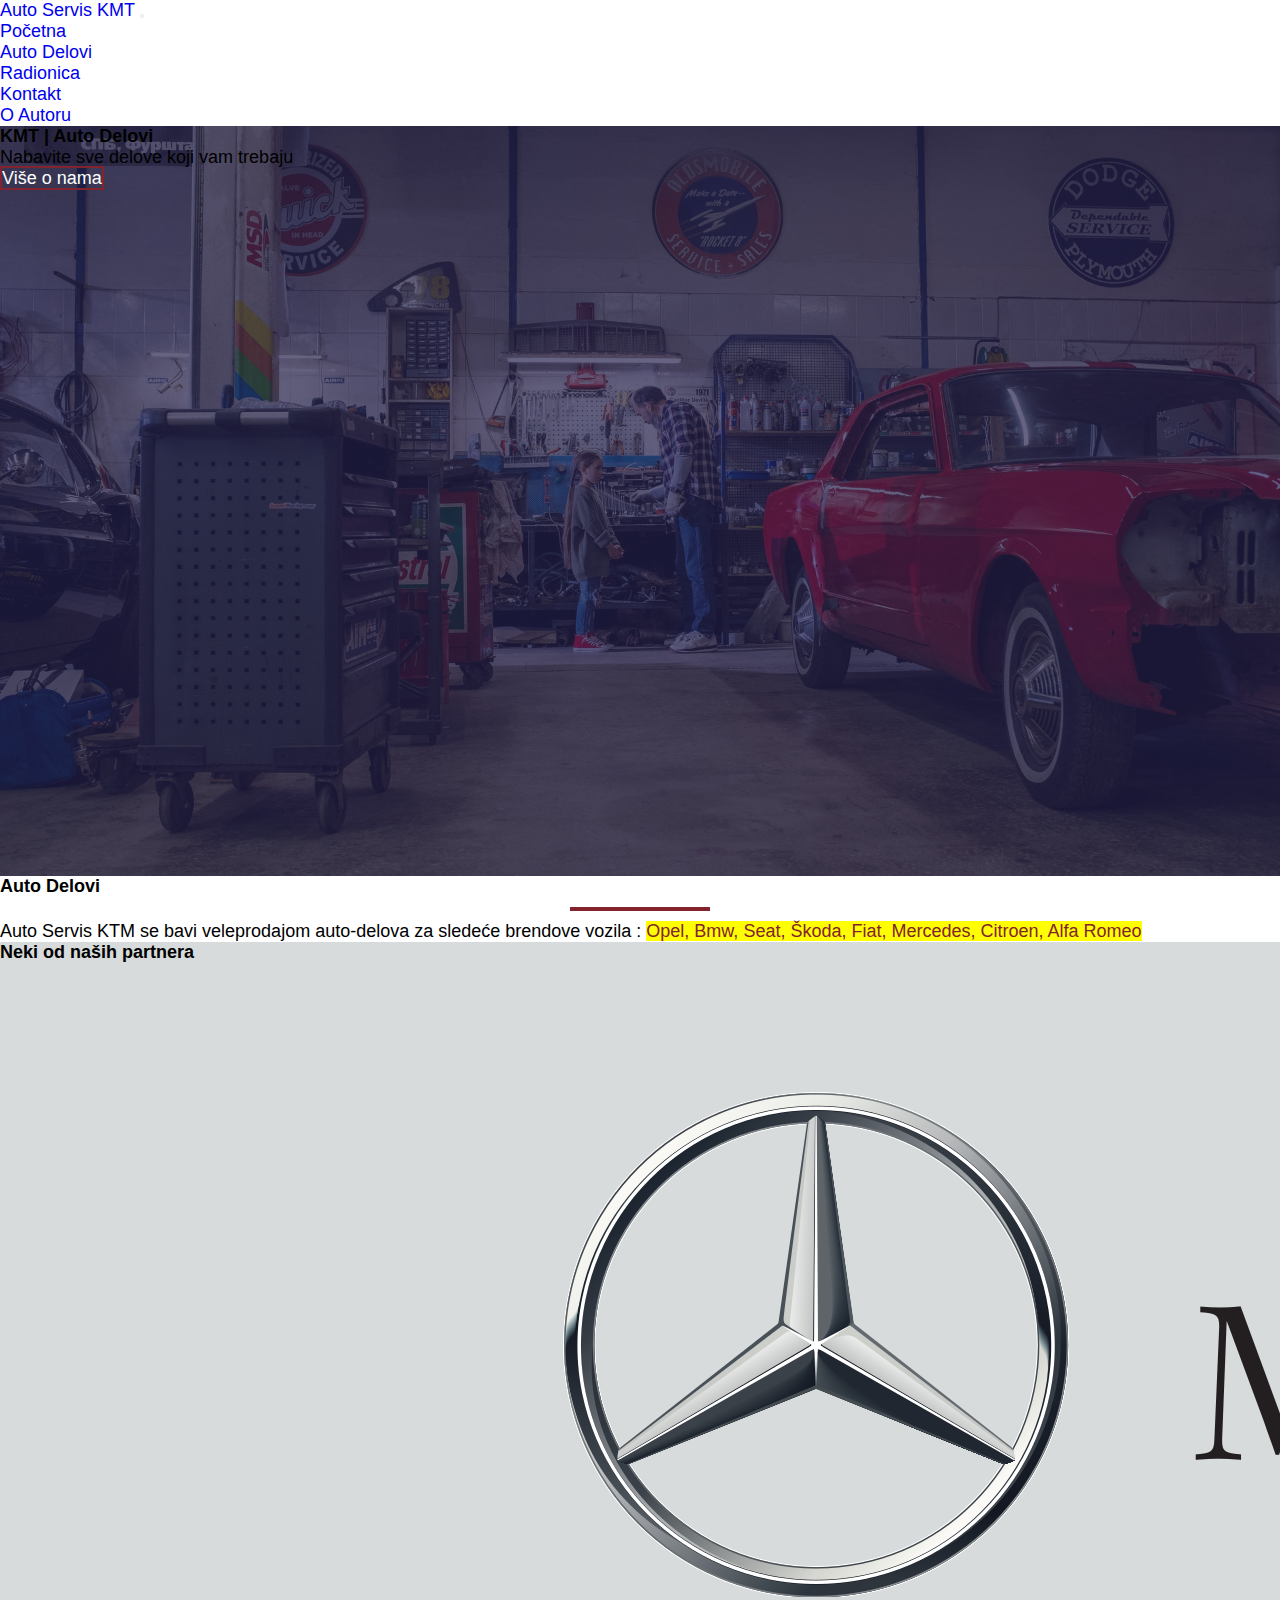
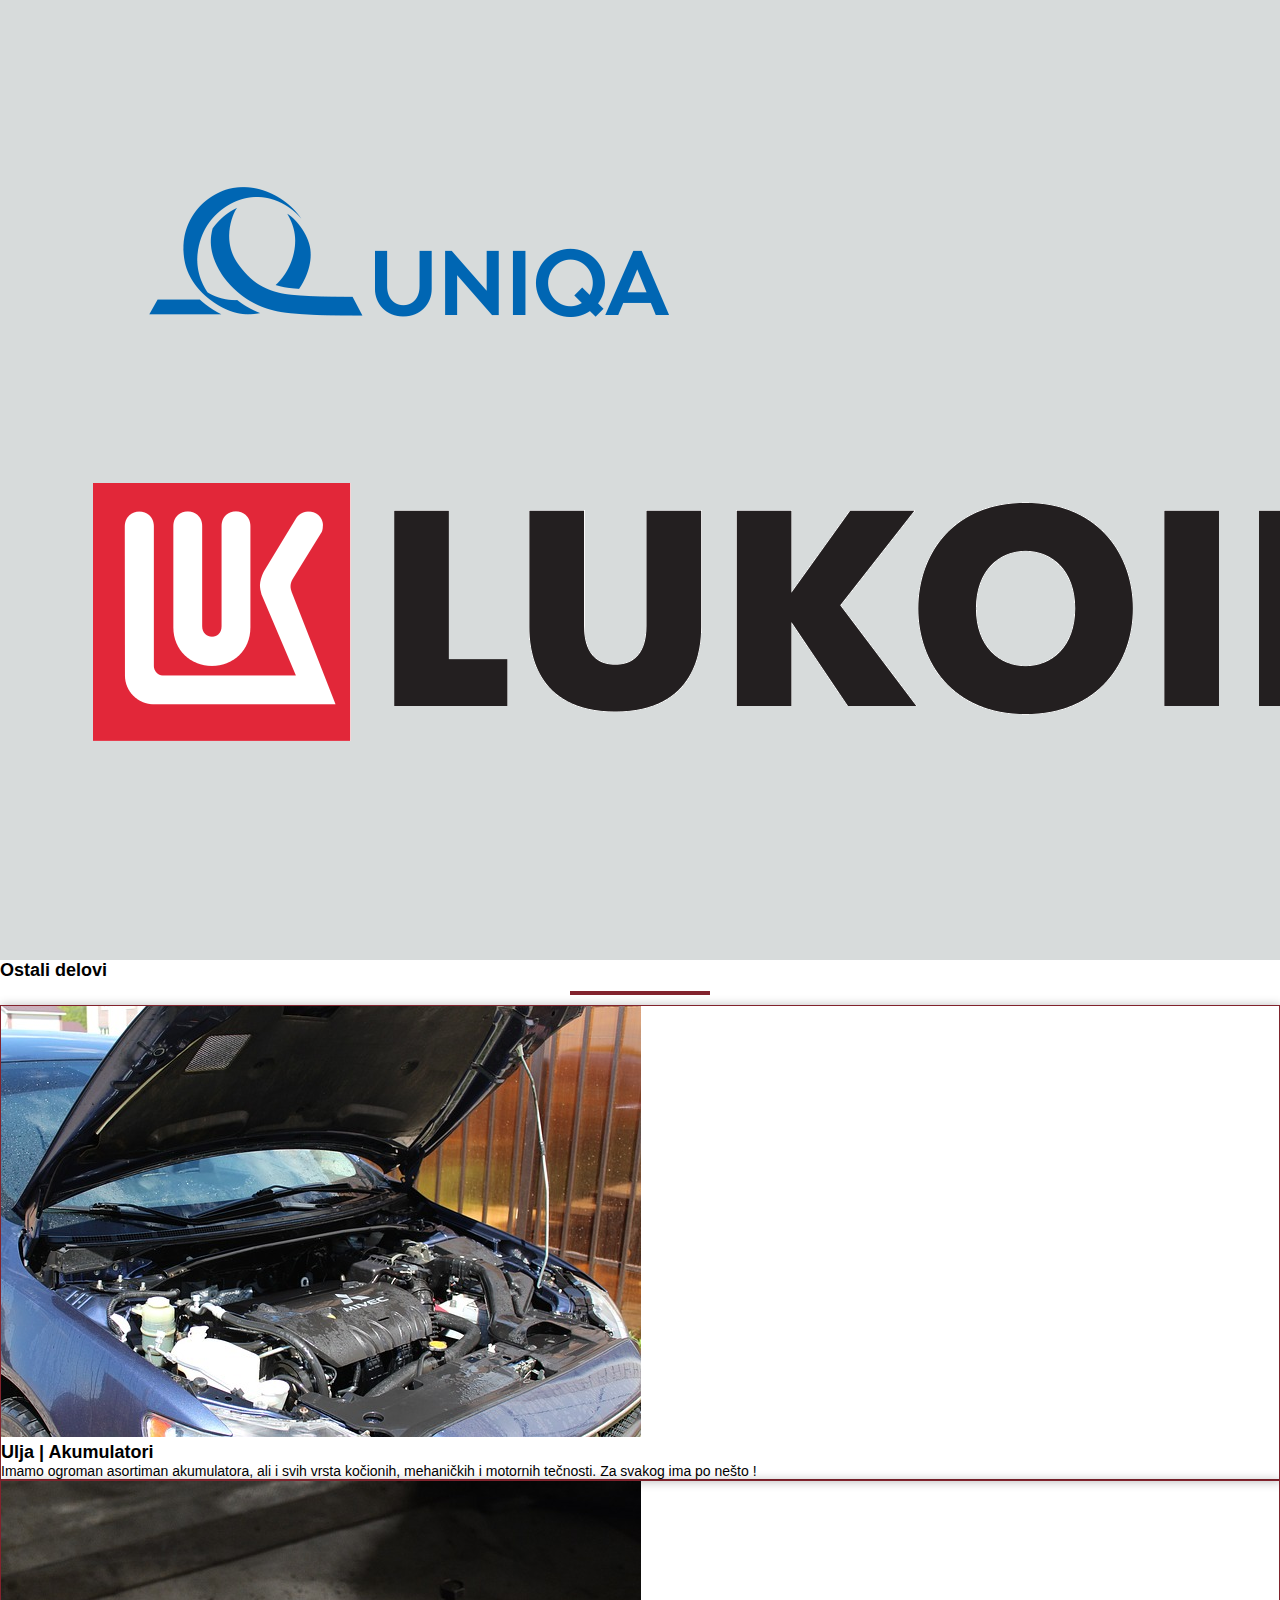
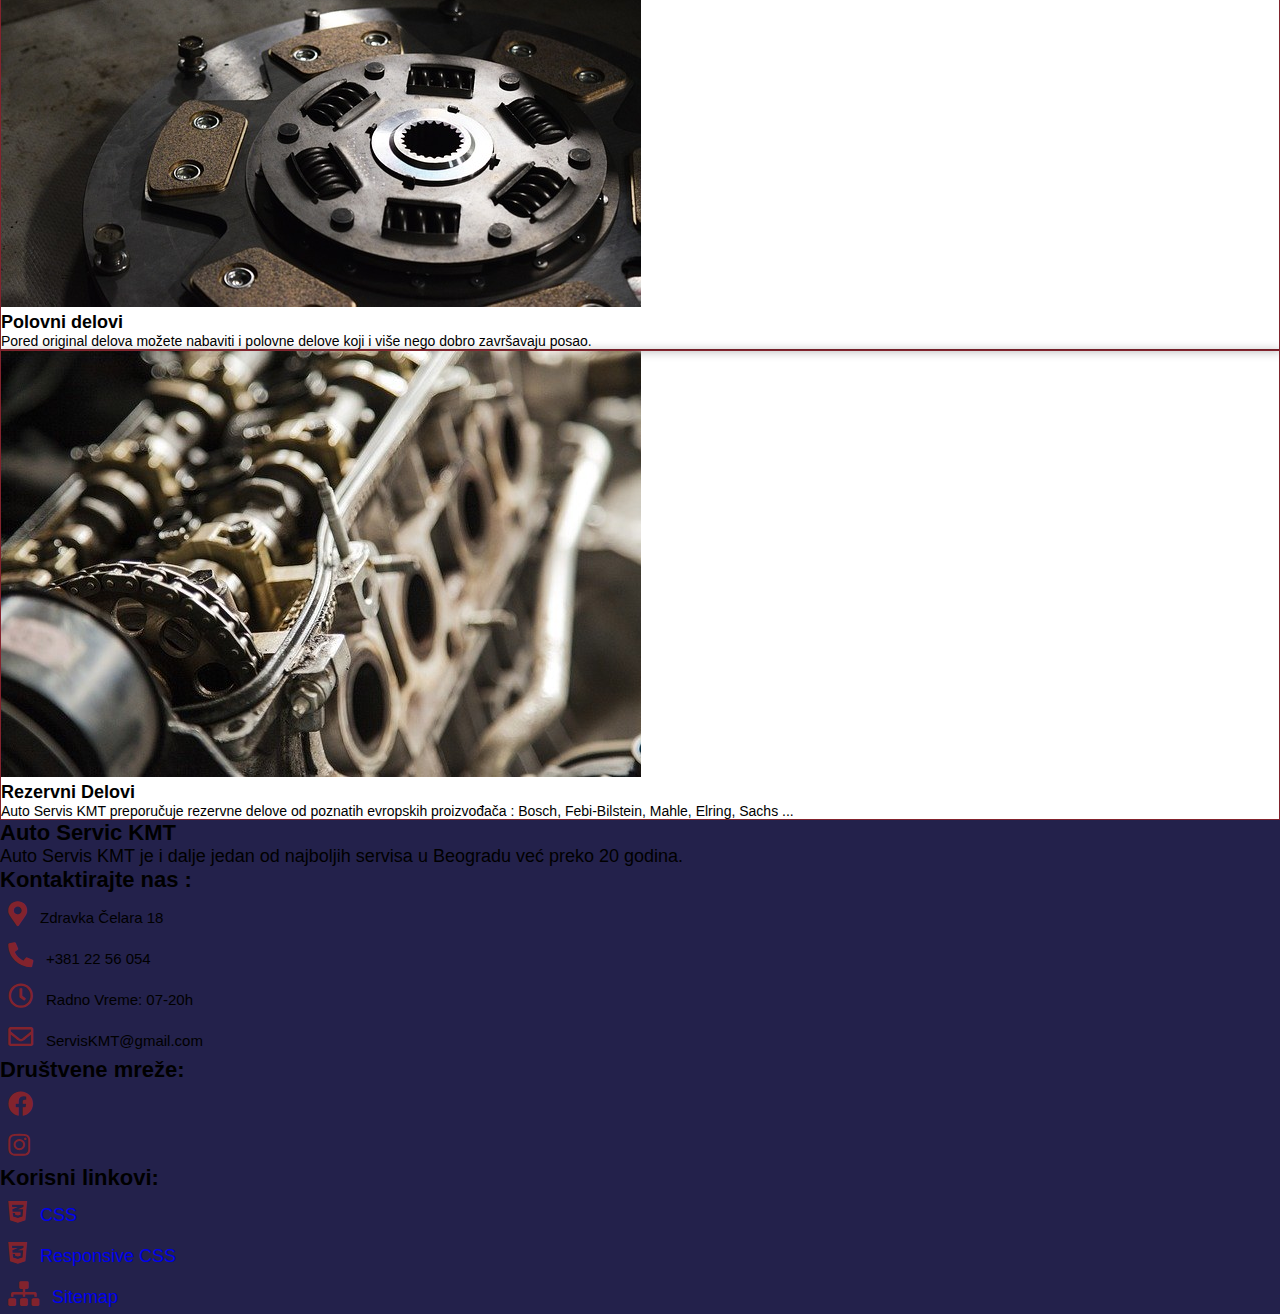
<file: autodelovi.html>
<!DOCTYPE html>
<html lang="sr-Latn-RS">
<head>
    <meta charset="UTF-8">
    <meta http-equiv="X-UA-Compatible" content="IE=edge">
    <meta name="viewport" content="width=device-width, initial-scale=1.0">
    <meta name="keywords" content="delovi, opel, bmw, fiat, servis, popravka, auto" />
    <meta name="description" content="Ovo je sajt o Auto servisu KMT"/>
    <meta name="author" content="Aleksa Jadranin"/>
    <link rel="shortcut icon" href="assets/img/loogo.png"/>
    <title>Auto Servis KMT | Auto Delovi</title>
          <link rel="stylesheet" href="https://cdn.jsdelivr.net/npm/bootstrap@4.5.3/dist/css/bootstrap.min.css" integrity="sha384-TX8t27EcRE3e/ihU7zmQxVncDAy5uIKz4rEkgIXeMed4M0jlfIDPvg6uqKI2xXr2" crossorigin="anonymous"/>
          <link rel="stylesheet" href="assets/css/all.min.css" />
          <link rel="stylesheet" href="assets/css/style.css" />
          <link rel="stylesheet" href="assets/css/responsive.css" type="text/css">
</head>
<body>
    <header>
        <div class="container-fluid">
            <div class="container">
                <div class="row">
                    <div class="col-12">
                        <nav class="navbar navbar-expand-lg navbar-light">
                            <a class="navbar-brand" href="index.html">Auto Servis KMT</a>
                            <button class="navbar-toggler" type="button" data-toggle="collapse" data-target="#navbarNav" aria-controls="navbarNav" aria-expanded="false" aria-label="Toggle navigation">
                              <span class="navbar-toggler-icon"></span>
                            </button>
                            <div class="collapse navbar-collapse" id="navbarNav">
                              <ul class="navbar-nav ml-auto">
                                <li class="nav-item active">
                                  <a class="nav-link" href="index.html">Početna <span class="sr-only">(current)</span></a>
                                </li>
                                <li class="nav-item">
                                  <a class="nav-link" href="autodelovi.html">Auto Delovi</a>
                                </li>
                                <li class="nav-item">
                                  <a class="nav-link" href="radionica.html">Radionica</a>
                                </li>
                                <li class="nav-item">
                                    <a class="nav-link" href="kontakt.html">Kontakt</a>
                                  </li>
                                <li class="nav-item">
                                    <a class="nav-link" target="_blank" href="https://aleksa66.github.io/Portfolio/">O Autoru</a>
                                  </li>
                          
                              </ul>
                            </div>
                          </nav>
                    </div>
                </div>
            </div>
        </div>
    </header>
    <main>
        <section id="center-text-01" class="together-image">
            <div class=" aj-transparent d-flex justify-content-center align-items-center">
                <div class="container">
                    <div class="row">
                        <div class="col-12 col-sm-9 mx-auto text-center text-white">
                            <h1>KMT | Auto Delovi</h1>
                            <p class="mb-5">Nabavite sve delove koji vam trebaju</p>
                            <a href="index.html#viseonama.html" class="px-2 py-2 hover-aj-">Više o nama</a>
                        </div>
                    </div>
                </div>
        </div>
        </section>
        <section id="cars">
            <div class="container">
                <div class="row text-center">
                    <div class="col-12 py-4">
                        <h2 class="h4 text-capitalize">Auto Delovi</h2>
                    </div>
                </div>
            </div>
            <div class="container">
              <div class="row">
                <div class="col-12">
                    <p class="margin-left-aj-">Auto Servis KTM se bavi veleprodajom auto-delova za sledeće brendove vozila :
                        <mark>Opel, Bmw, Seat, Škoda, Fiat, Mercedes, Citroen, Alfa Romeo</mark>
                    </p>
                </div>
              </div>
            </div>
            <div class="container-fluid aj-bgcolor aj-padding">
              <div class="container">
                <div class="row text-center">
                    <div class="col-12 py-4">
                        <h2 class="h4 text-capitalize after-aj">Neki od naših partnera</h2>
                    </div>
                </div>
              </div>
              <div class="container">
                <div class="row">
                    <div class="col-12">
                        <div id="carouselExampleControls" class="carousel slide" data-ride="carousel">
                            <div class="carousel-inner">
                              <div class="carousel-item active">
                                <img src="assets/img/mercedes.png" class="d-block w-100" alt="Logo Mercedesa">
                              </div>
                              <div class="carousel-item">
                                <img src="assets/img/uniqa.png" class="d-block w-100" alt="Logo Uniqa osiguranja">
                              </div>
                              <div class="carousel-item">
                                <img src="assets/img/lukoil123.png" class="d-block w-100" alt="Logo Lukoil pumpe">
                              </div>
                            </div>
                            <a class="carousel-control-prev" href="#carouselExampleControls" role="button" data-slide="prev">
                              <span class="carousel-control-prev-icon" aria-hidden="true"></span>
                              <span class="sr-only">Previous</span>
                            </a>
                            <a class="carousel-control-next" href="#carouselExampleControls" role="button" data-slide="next">
                              <span class="carousel-control-next-icon" aria-hidden="true"></span>
                              <span class="sr-only">Next</span>
                            </a>
                          </div>
                    </div>
                </div>
              </div>
            </div>
        </section>
        <section id="another">
              <div class="container">
                  <div class="row text-center">
                      <div class="col-12 py-4">
                          <h2 class="h4 text-capitalize">Ostali delovi</h2>
                      </div>
                  </div>
              </div>
            <div class="container">
                    <div class="row row-cols-1 row-cols-md-3 mb-5">
                        <div class="col mb-4">
                          <div class="card">
                            <img src="assets/img/box-pic-2.jpg" class="card-img-top" alt="Slika automobila">
                            <div class="card-body">
                              <h5 class="card-title">Ulja | Akumulatori</h5>
                              <p class="card-text">Imamo ogroman asortiman akumulatora, ali i svih vrsta kočionih, mehaničkih i motornih tečnosti. Za svakog ima po nešto !</p>
                            </div>
                          </div>
                        </div>
                        <div class="col mb-4">
                          <div class="card">
                            <img src="assets/img/box-pic-3.jpg" class="card-img-top" alt="Slika lamele">
                            <div class="card-body">
                              <h5 class="card-title">Polovni delovi</h5>
                              <p class="card-text">Pored original delova možete nabaviti i polovne delove koji i više nego dobro završavaju posao.</p>
                            </div>
                          </div>
                        </div>
                        <div class="col mb-4">
                          <div class="card">
                            <img src="assets/img/box-pic-4.jpg" class="card-img-top" alt="Slika motora">
                            <div class="card-body">
                              <h5 class="card-title">Rezervni Delovi</h5>
                              <p class="card-text">Auto Servis KMT preporučuje rezervne delove od poznatih evropskih proizvođača : Bosch, Febi-Bilstein, Mahle, Elring, Sachs ...</p>
                            </div>
                          </div>
                        </div>
                      </div>
            </div>
        </section>

    </main>
    <footer>
        <div class="container">
            <div class="row py-5">
                <div class="col-12 col-sm-6 col-md-3 mb-5">
                    <h3 class="text-white h4">Auto Servic KMT</h3>
                    <p class="text-white text-muted">Auto Servis KMT je i dalje jedan od najboljih servisa u Beogradu već preko 20 godina.</p>
                </div>
                <div class="col-12 col-sm-6 col-md-3">
                    <h3 class="text-white h4">Kontaktirajte nas :</h3>
                    <ul class="text-white">
                        <li><i class="fas fa-map-marker-alt"></i>Zdravka Čelara 18</li>
                        <li><i class="fas fa-phone-alt"></i>+381 22 56 054</li>
                        <li><i class="far fa-clock"></i>Radno Vreme: 07-20h</li>
                        <li><i class="far fa-envelope"></i>ServisKMT@gmail.com</li>
                    </ul>
                </div>
                <div class="col-12 col-sm-6 col-md-3">
                    <h3 class="text-white h4 aj-mg-top">Društvene mreže:</h3>
                        <ul>
                            <li><a href="https://www.facebook.com/"><i class="fab fa-facebook"></i></a></li>
                            <li><a href="https://www.instagram.com/"><i class="fab fa-instagram"></i></a></li>
                        </ul>
                </div>
                <div class="col-12 col-sm-6 col-md-3">
                    <h3 class="text-white h4 aj-mg-top">Korisni linkovi:</h3>
                        <ul>
                            <li><a href="Original Css.txt" class="text-white text-muted"><i class="fab fa-css3-alt"></i>CSS</a></li>
                            <li><a href="Resposnive.txt" class="text-white text-muted"><i class="fab fa-css3-alt"></i></i>Responsive CSS</a></li>
                            <li><a href="sitemap.xml" class="text-muted text-white"><i class="fas fa-sitemap"></i>Sitemap</a></li>
                        </ul>
                </div>
            </div>
        </div>
    </footer>
    <script src="https://code.jquery.com/jquery-3.5.1.slim.min.js" integrity="sha384-DfXdz2htPH0lsSSs5nCTpuj/zy4C+OGpamoFVy38MVBnE+IbbVYUew+OrCXaRkfj" crossorigin="anonymous"></script>
    <script src="https://cdn.jsdelivr.net/npm/bootstrap@4.5.3/dist/js/bootstrap.bundle.min.js" integrity="sha384-ho+j7jyWK8fNQe+A12Hb8AhRq26LrZ/JpcUGGOn+Y7RsweNrtN/tE3MoK7ZeZDyx" crossorigin="anonymous"></script>
</body>
</html>
</file>
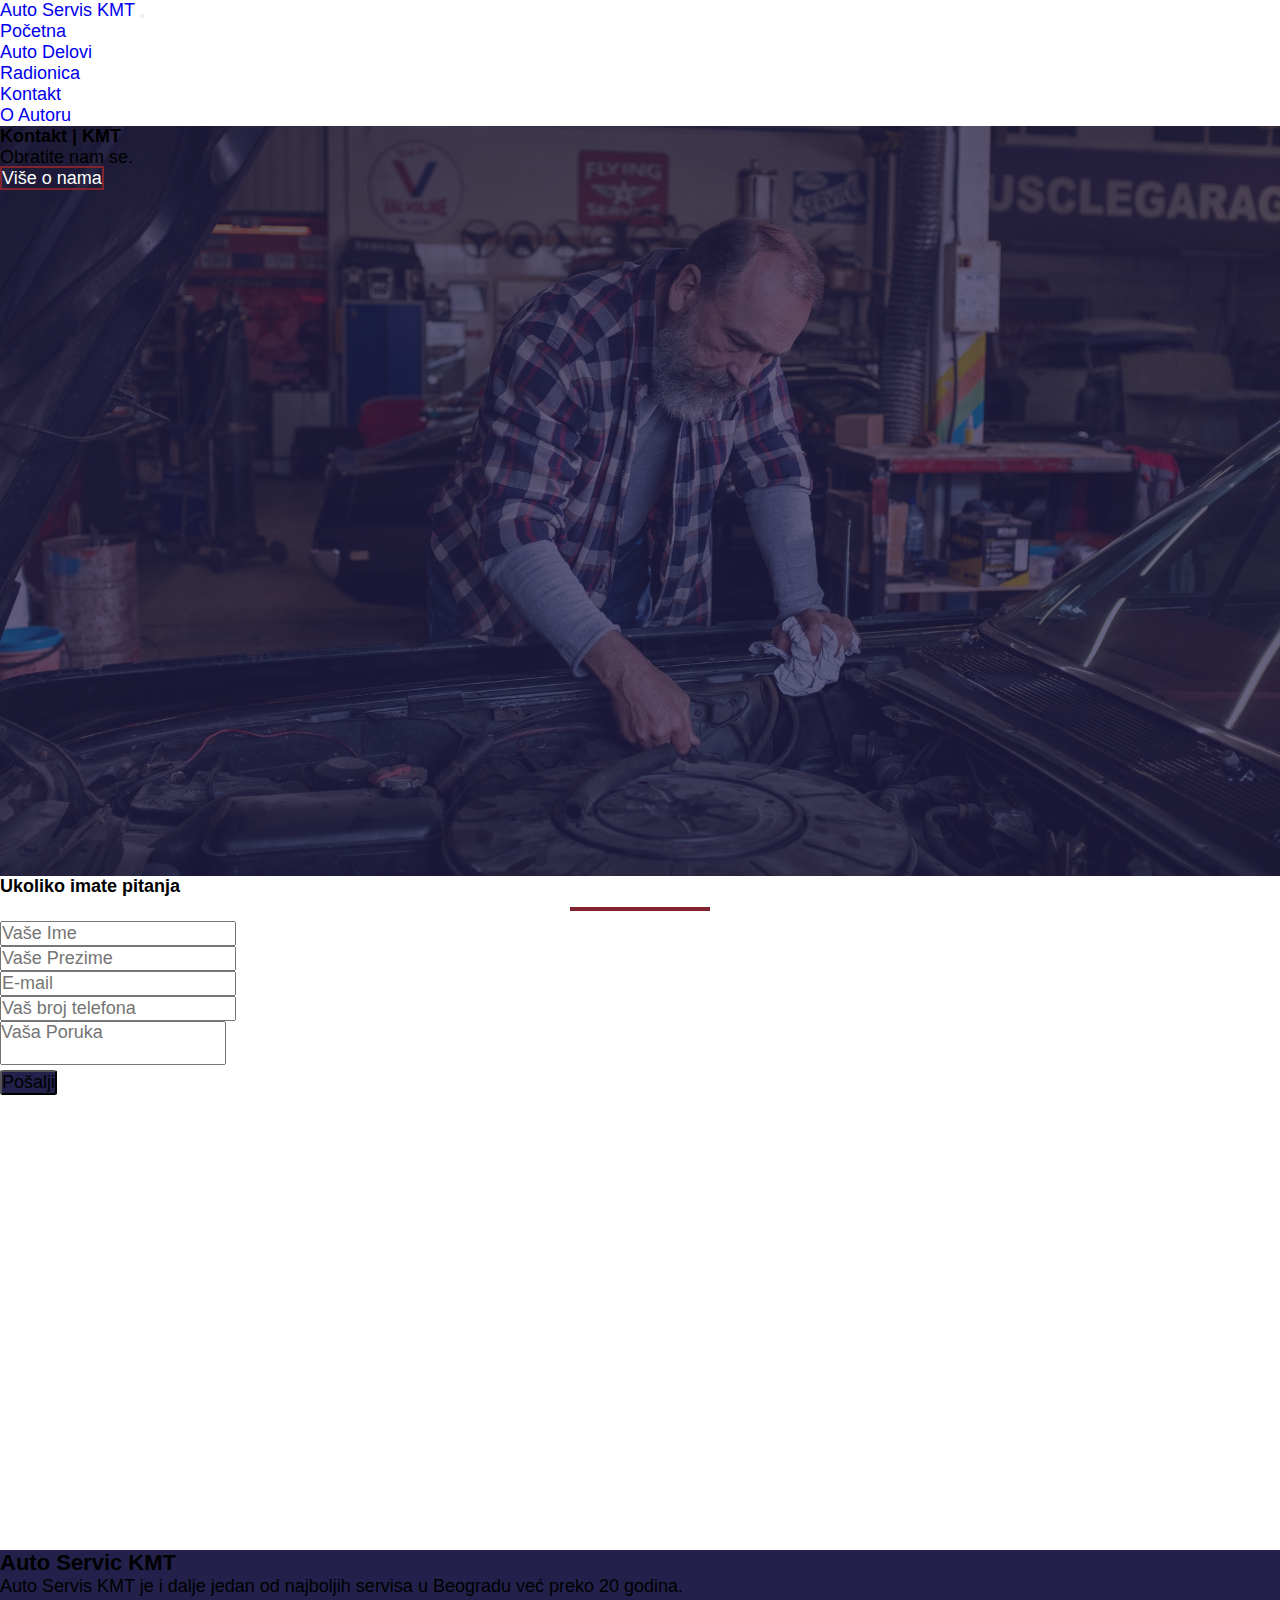
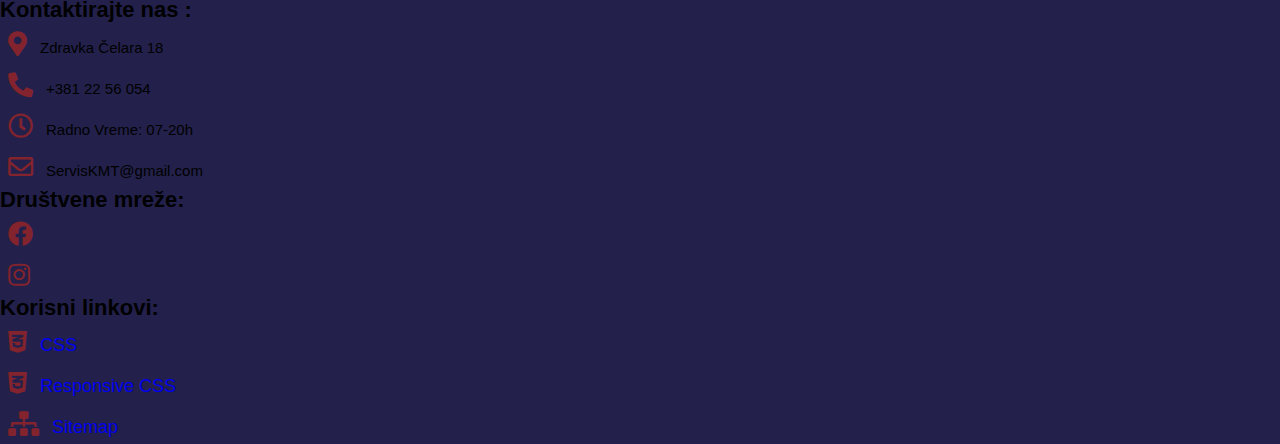
<file: kontakt.html>
<!DOCTYPE html>
<html lang="sr-Latn-RS">
<head>
    <meta charset="UTF-8">
    <meta http-equiv="X-UA-Compatible" content="IE=edge">
    <meta name="viewport" content="width=device-width, initial-scale=1.0">
    <meta name="keywords" content="pitanja, kvar,servis, popravka, auto" />
    <meta name="description" content="Ovo je sajt o Auto Servisu KMT"/>
    <meta name="author" content="Aleksa Jadranin"/>
    <link rel="shortcut icon" href="assets/img/loogo.png"/>
    <title>Auto Servis KMT | Kontakt</title>

        <link rel="stylesheet" href="https://cdn.jsdelivr.net/npm/bootstrap@4.5.3/dist/css/bootstrap.min.css" integrity="sha384-TX8t27EcRE3e/ihU7zmQxVncDAy5uIKz4rEkgIXeMed4M0jlfIDPvg6uqKI2xXr2" crossorigin="anonymous"/>
        <link rel="stylesheet" href="assets/css/all.min.css" />
        <link rel="stylesheet" href="assets/css/style.css" />
        <link rel="stylesheet" href="assets/css/responsive.css" type="text/css">
</head>
<body>
    <header>
        <div class="container-fluid">
            <div class="container">
                <div class="row">
                    <div class="col-12">
                        <nav class="navbar navbar-expand-lg navbar-light">
                            <a class="navbar-brand" href="index.html">Auto Servis KMT</a>
                            <button class="navbar-toggler" type="button" data-toggle="collapse" data-target="#navbarNav" aria-controls="navbarNav" aria-expanded="false" aria-label="Toggle navigation">
                              <span class="navbar-toggler-icon"></span>
                            </button>
                            <div class="collapse navbar-collapse" id="navbarNav">
                              <ul class="navbar-nav ml-auto">
                                <li class="nav-item active">
                                  <a class="nav-link" href="index.html">Početna <span class="sr-only">(current)</span></a>
                                </li>
                                <li class="nav-item">
                                  <a class="nav-link" href="autodelovi.html">Auto Delovi</a>
                                </li>
                                <li class="nav-item">
                                  <a class="nav-link" href="radionica.html">Radionica</a>
                                </li>
                                <li class="nav-item">
                                    <a class="nav-link" href="kontakt.html">Kontakt</a>
                                  </li>
                                <li class="nav-item">
                                    <a class="nav-link" target="_blank" href="https://aleksa66.github.io/Portfolio/">O Autoru</a>
                                  </li>
                          
                              </ul>
                            </div>
                          </nav>
                    </div>
                </div>
            </div>
        </div>
    </header>
    <main>
        <section id="center-text02" class="together-image">
            <div class="aj-transparent d-flex justify-content-center align-items-center">
                <div class="container">
                    <div class="row">
                        <div class="col-12 col-sm-9 mx-auto text-center text-white">
                            <h1>Kontakt | KMT</h1>
                            <p class="mb-5">Obratite nam se.</p>
                            <a href="index.html#viseonama.html" class="px-2 py-2 hover-aj-">Više o nama</a>
                        </div>
                    </div>
                </div>
            </div>
        </section>
        <section id="kont">
            <div class="container">
                <div class="row text-center">
                    <div class="col-12 py-4">
                        <h2 class="h4 text-capitalize">Ukoliko imate pitanja</h2>
                    </div>
                </div>
            </div>
            <div class="container mb-4">
                <div class="row">
                    <div class="col-12 col-lg-6">
                        <form action="#" class="mb-4">
                            <div class="form-row">
                                <div class="form-group col-md-6">
                                    <input type="text" id="txt" name="txt" class="form-control" placeholder="Vaše Ime"/>
                                </div>
                                <div class="form-group col-md-6">
                                    <input type="text" id="txt1" name="txt1" class="form-control" placeholder="Vaše Prezime"/>
                                </div>
                            </div>
                            <div class="form-group">
                                <input type="email" class="form-control" id="mail" placeholder="E-mail"/>
                            </div>
                            <div class="form-group">
                                <input type="tel" class="form-control" id="tel" placeholder="Vaš broj telefona"/>
                            </div>
                            <div class="form-group">
                                <textarea class="form-control" placeholder="Vaša Poruka"></textarea>
                            </div>
                            <button type="submit" class="btn aj-kontakt-dugme text-white">Pošalji</button>
                        </form>
                    </div>
                    <div class="col-12 col-lg-6">
                        <iframe src="https://www.google.com/maps/embed?pb=!1m18!1m12!1m3!1d2830.3509958890163!2d20.479970115535814!3d44.814413579098584!2m3!1f0!2f0!3f0!3m2!1i1024!2i768!4f13.1!3m3!1m2!1s0x475a7abdf732676b%3A0xcb98337fbae6c5f3!2z0JfQtNGA0LDQstC60LAg0KfQtdC70LDRgNCwIDE4LCDQkdC10L7Qs9GA0LDQtCAxMTA2MA!5e0!3m2!1ssr!2srs!4v1617049060827!5m2!1ssr!2srs"
                         width="100%" height="450" style="border:0;" allowfullscreen="" loading="lazy"></iframe>
                    </div>
                </div>
            </div>
        </section>
    </main>
    <footer>
        <div class="container">
            <div class="row py-5">
                <div class="col-12 col-sm-6 col-md-3 mb-5">
                    <h3 class="text-white h4">Auto Servic KMT</h3>
                    <p class="text-white text-muted">Auto Servis KMT je i dalje jedan od najboljih servisa u Beogradu već preko 20 godina.</p>
                </div>
                <div class="col-12 col-sm-6 col-md-3">
                    <h3 class="text-white h4">Kontaktirajte nas :</h3>
                    <ul class="text-white">
                        <li><i class="fas fa-map-marker-alt"></i>Zdravka Čelara 18</li>
                        <li><i class="fas fa-phone-alt"></i>+381 22 56 054</li>
                        <li><i class="far fa-clock"></i>Radno Vreme: 07-20h</li>
                        <li><i class="far fa-envelope"></i>ServisKMT@gmail.com</li>
                    </ul>
                </div>
                <div class="col-12 col-sm-6 col-md-3">
                    <h3 class="text-white h4 aj-mg-top">Društvene mreže:</h3>
                        <ul>
                            <li><a href="https://www.facebook.com/"><i class="fab fa-facebook"></i></a></li>
                            <li><a href="https://www.instagram.com/"><i class="fab fa-instagram"></i></a></li>
                        </ul>
                </div>
                <div class="col-12 col-sm-6 col-md-3">
                    <h3 class="text-white h4 aj-mg-top">Korisni linkovi:</h3>
                        <ul>
                            <li><a href="Original Css.txt" class="text-white text-muted"><i class="fab fa-css3-alt"></i>CSS</a></li>
                            <li><a href="Resposnive.txt" class="text-white text-muted"><i class="fab fa-css3-alt"></i></i>Responsive CSS</a></li>
                            <li><a href="sitemap.xml" class="text-muted text-white"><i class="fas fa-sitemap"></i>Sitemap</a></li>
                        </ul>
                </div>
            </div>
        </div>
    </footer>
    <script src="https://code.jquery.com/jquery-3.5.1.slim.min.js" integrity="sha384-DfXdz2htPH0lsSSs5nCTpuj/zy4C+OGpamoFVy38MVBnE+IbbVYUew+OrCXaRkfj" crossorigin="anonymous"></script>
    <script src="https://cdn.jsdelivr.net/npm/bootstrap@4.5.3/dist/js/bootstrap.bundle.min.js" integrity="sha384-ho+j7jyWK8fNQe+A12Hb8AhRq26LrZ/JpcUGGOn+Y7RsweNrtN/tE3MoK7ZeZDyx" crossorigin="anonymous"></script>
</body>
</html>
</file>
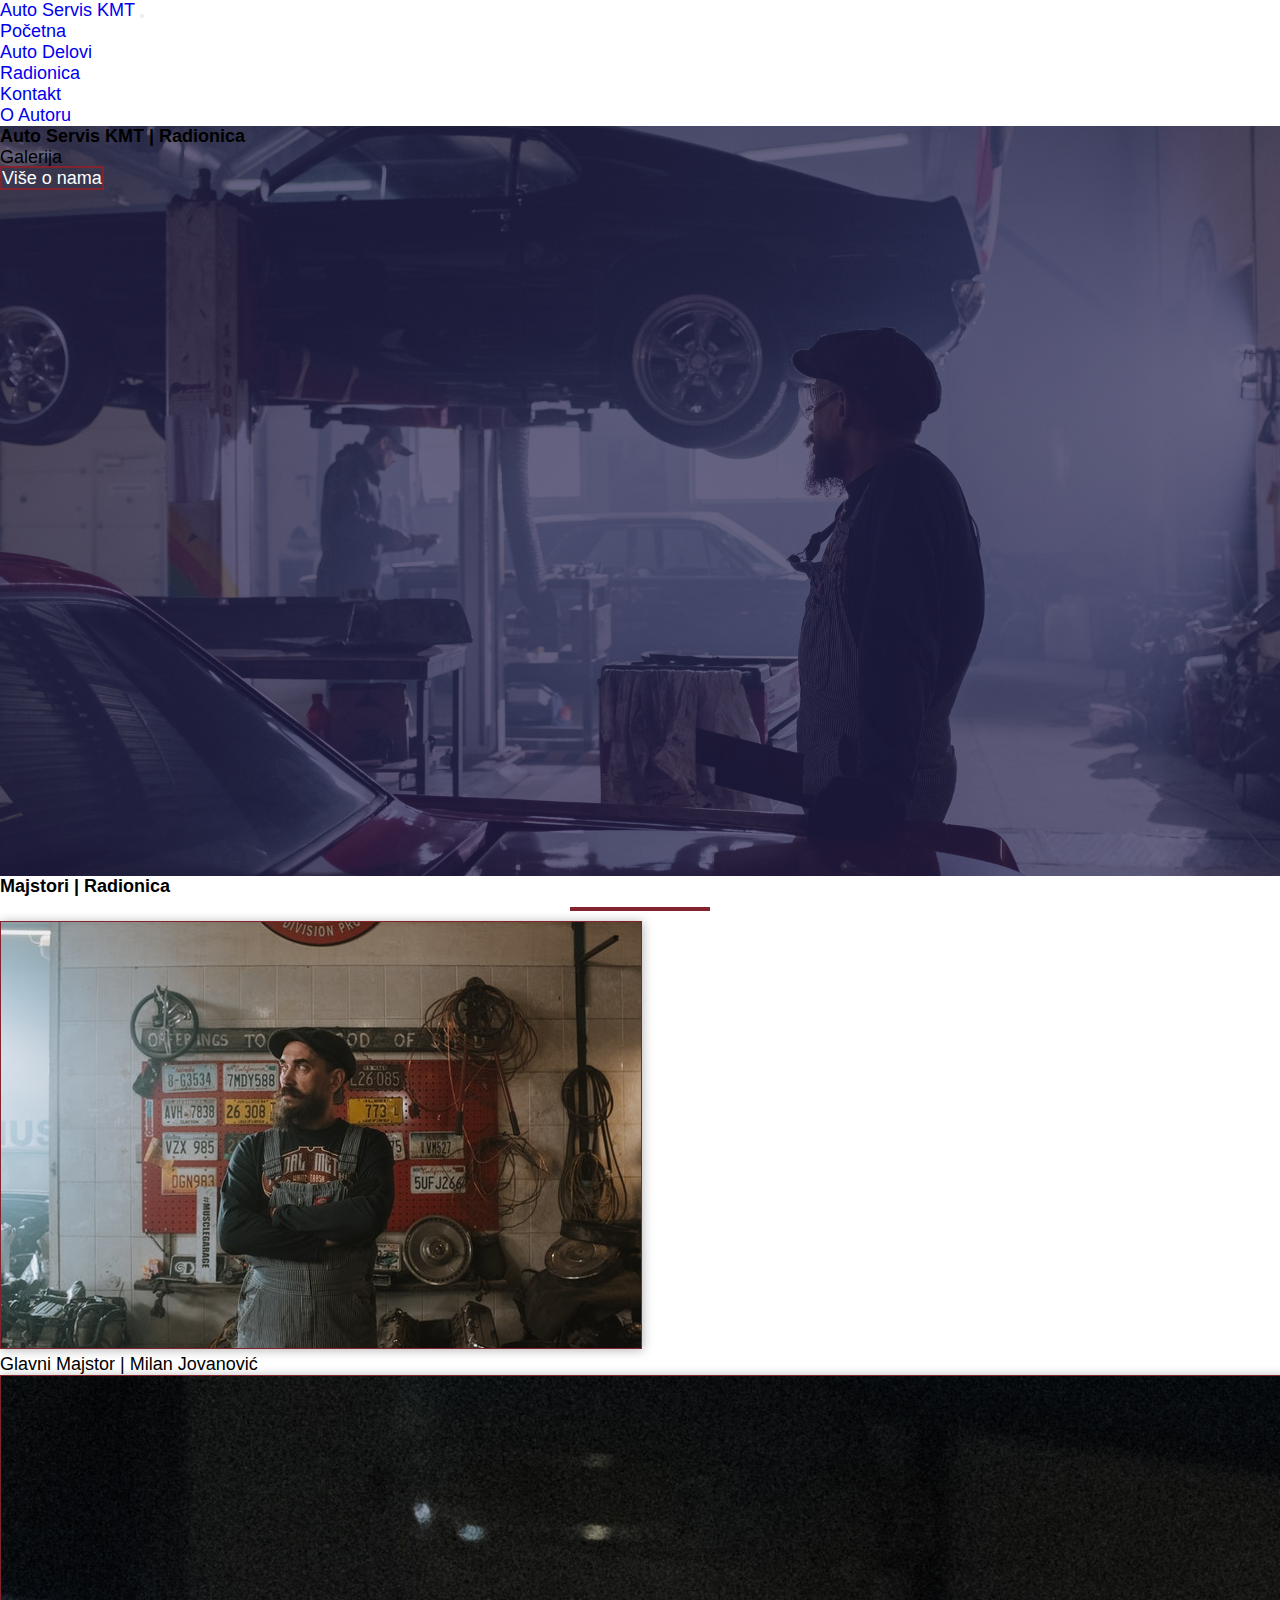
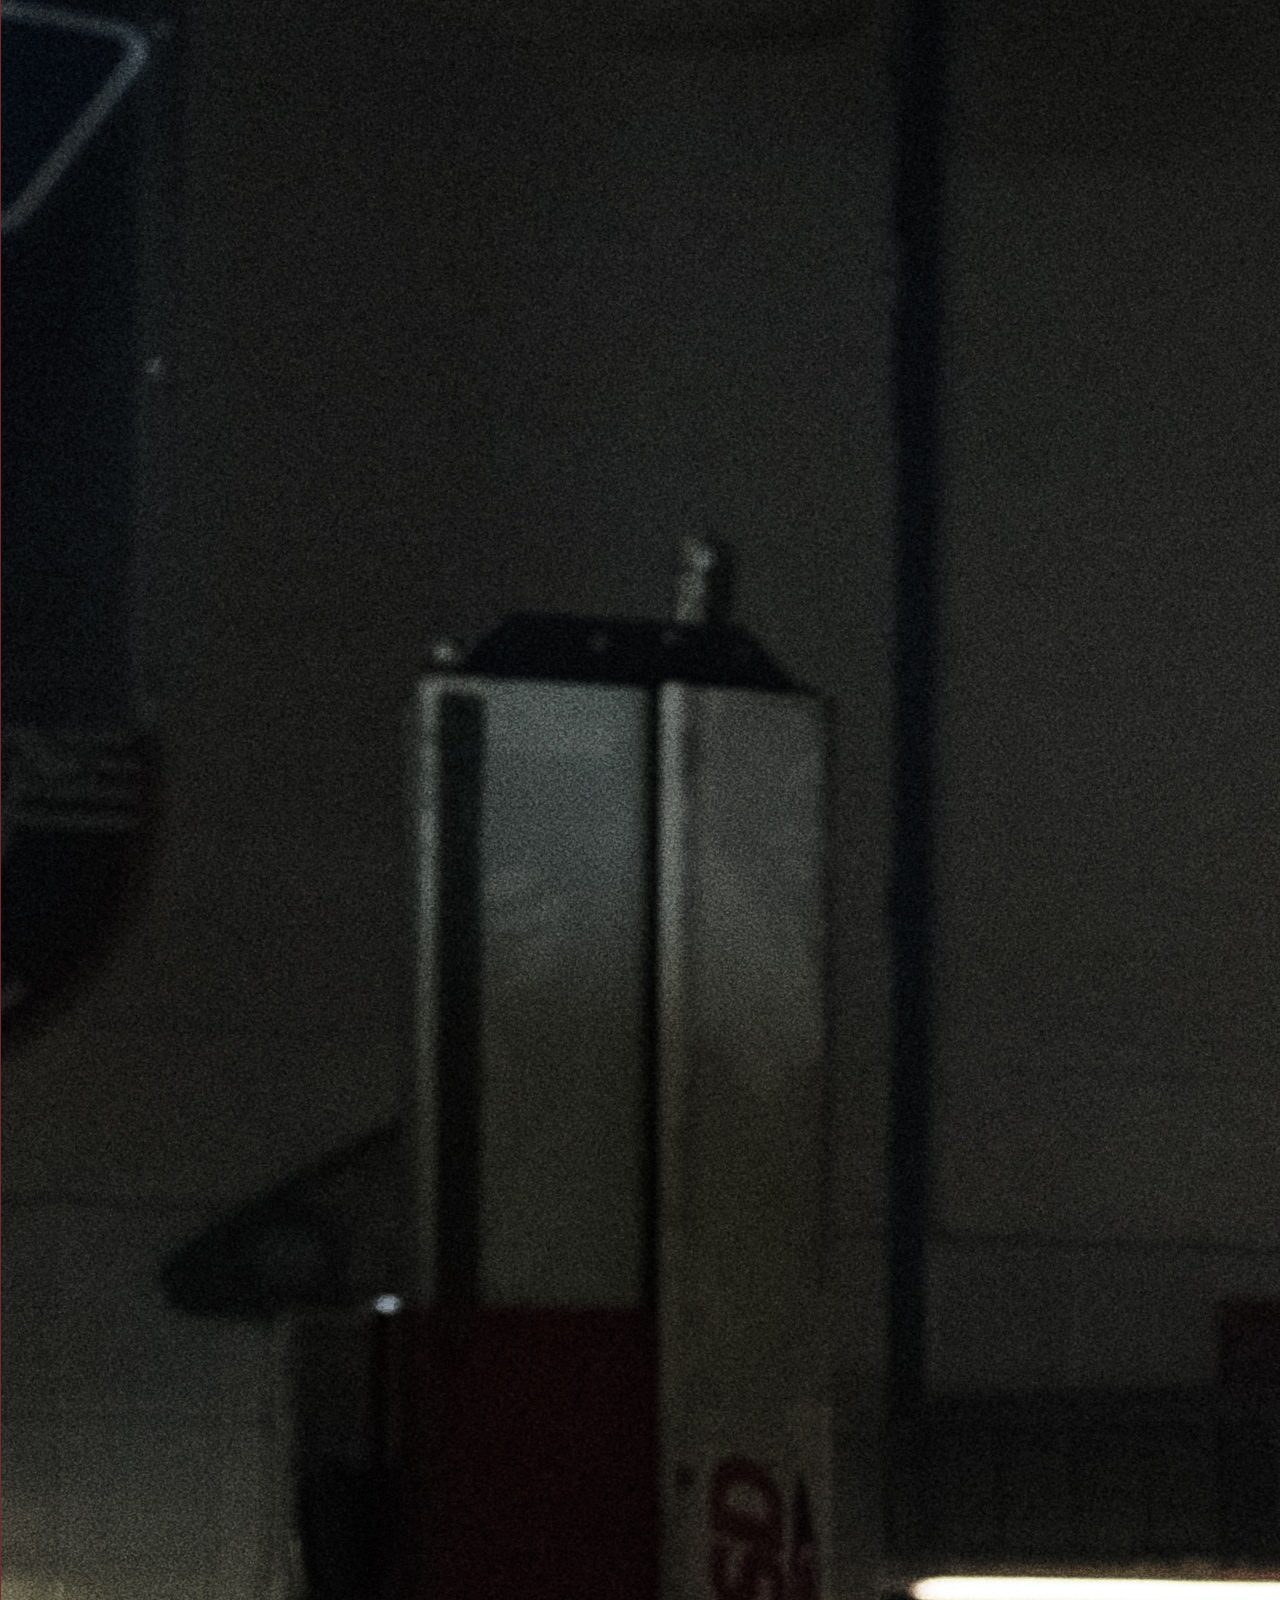
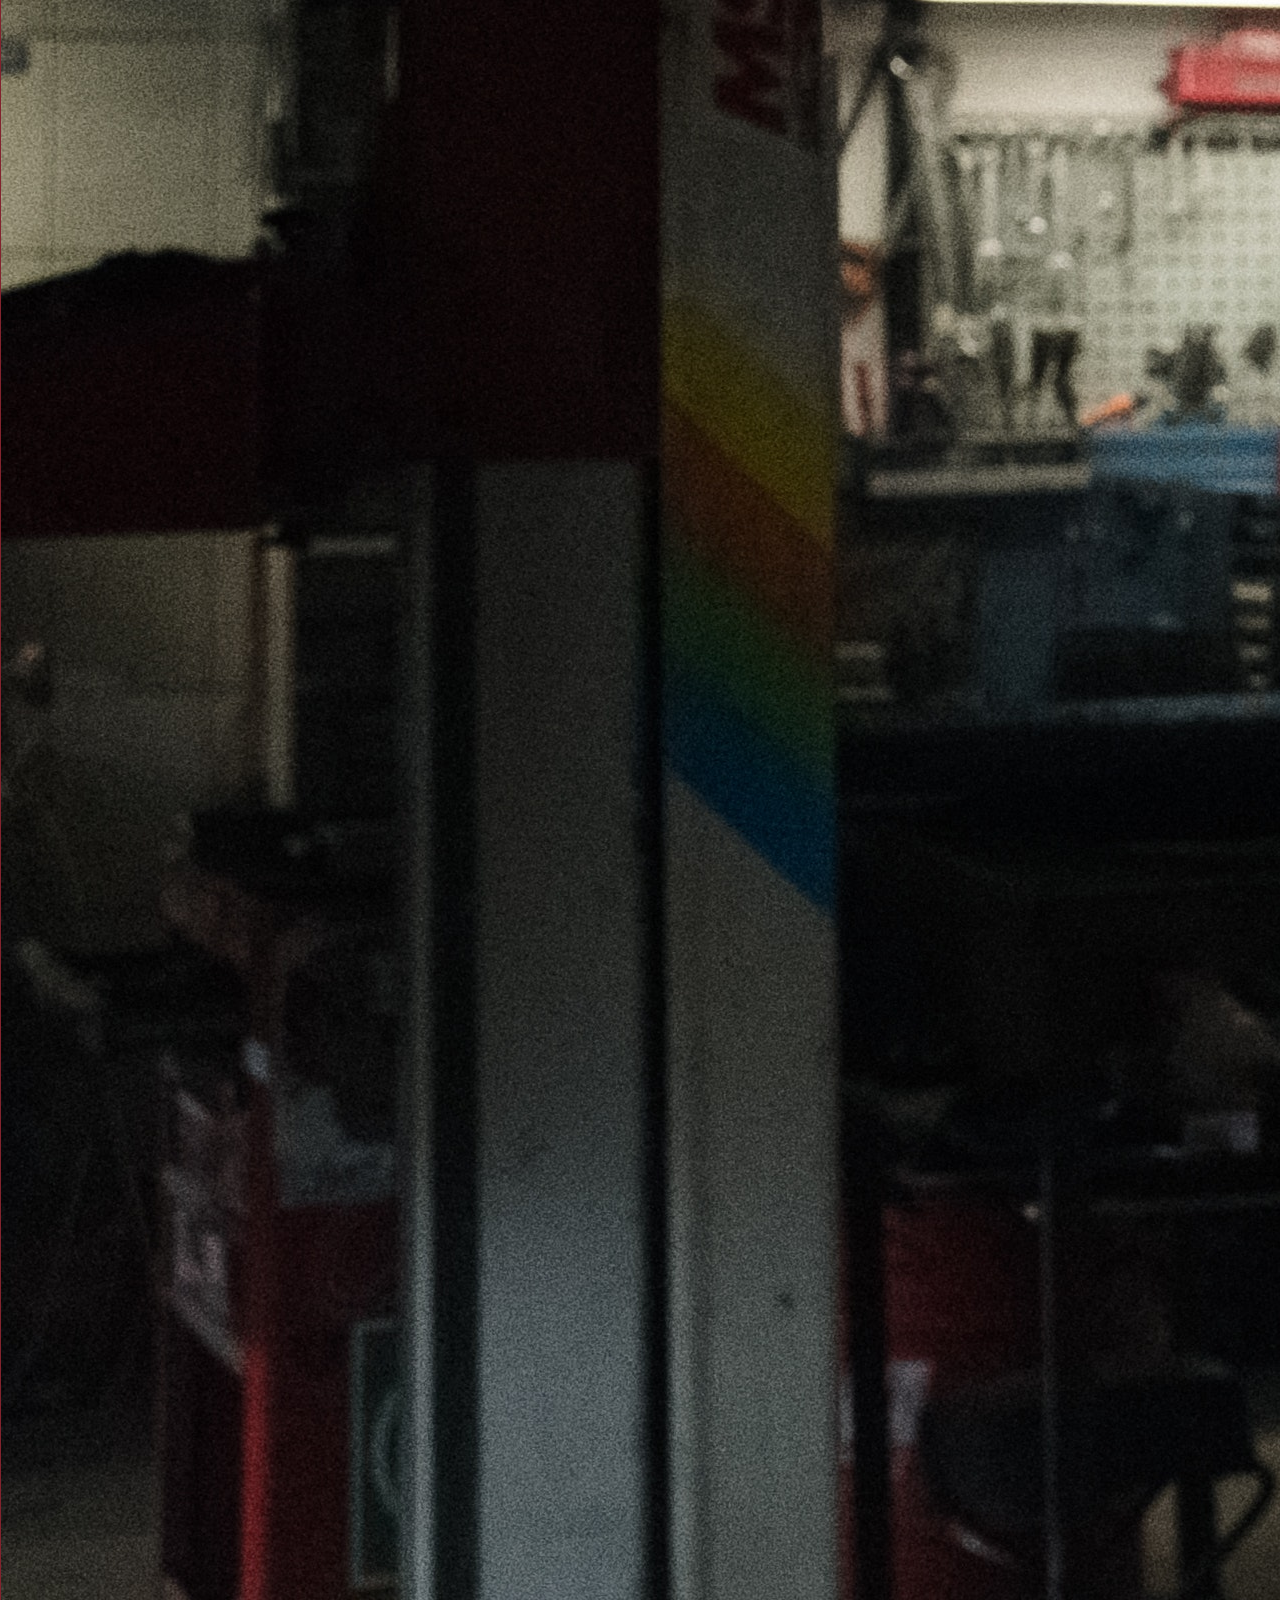
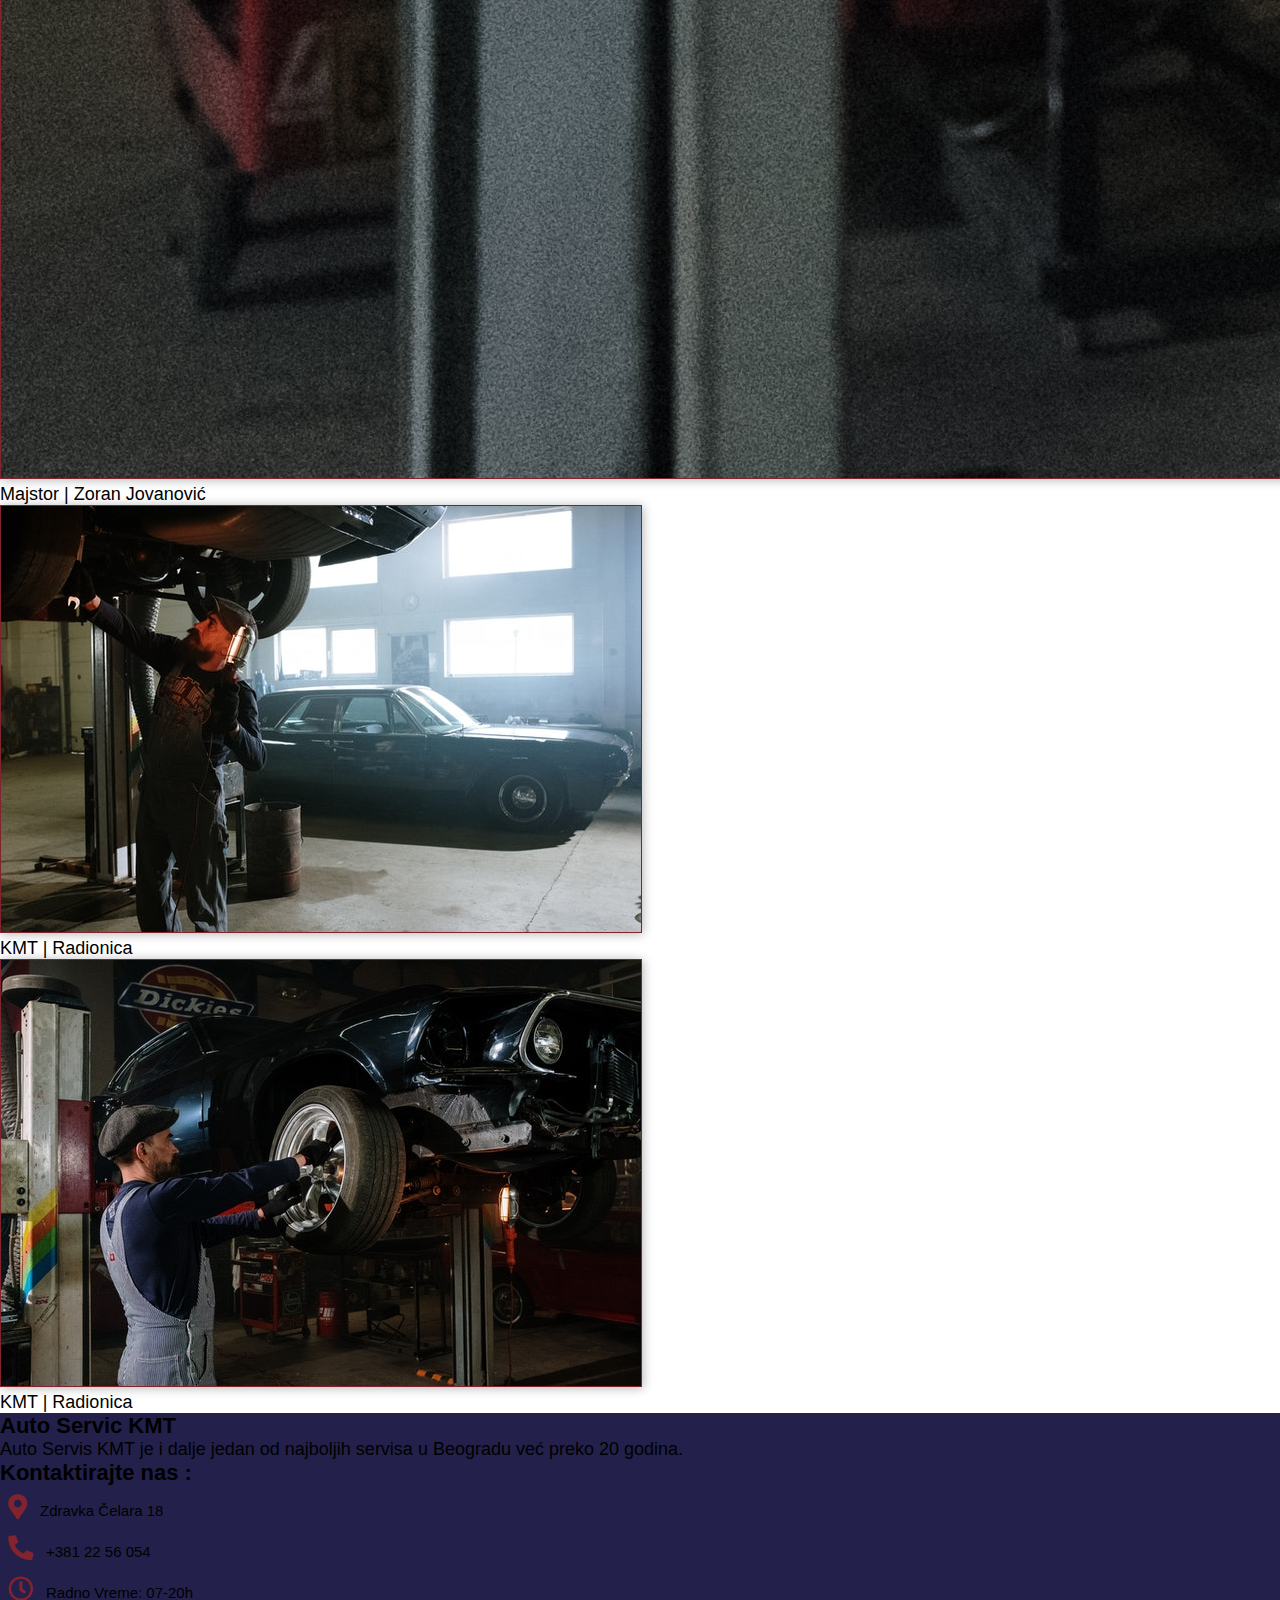
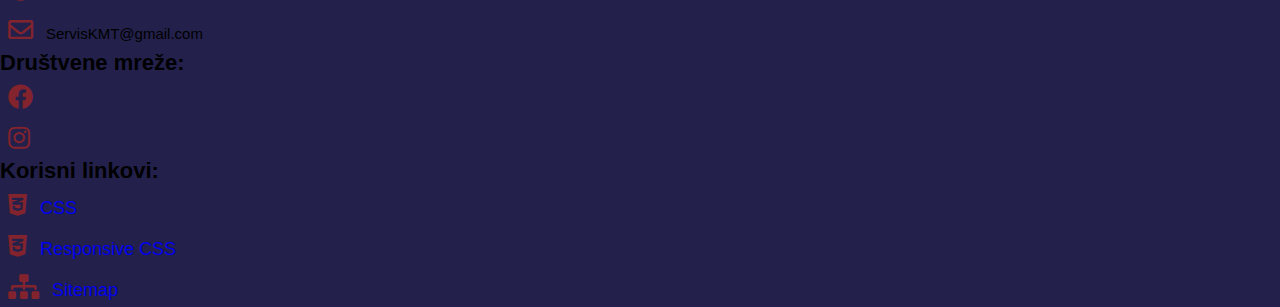
<file: radionica.html>
<!DOCTYPE html>
<html lang="sr-Latn-RS">
<head>
    <meta charset="UTF-8">
    <meta http-equiv="X-UA-Compatible" content="IE=edge">
    <meta name="viewport" content="width=device-width, initial-scale=1.0">
    <meta name="keywords" content="majstori, radionica, servis, popravka, auto" />
    <meta name="description" content="Ovo je sajt o Auto Servisu KMT"/>
    <meta name="author" content="Aleksa Jadranin"/>
    <link rel="shortcut icon" href="assets/img/loogo.png"/>
    <title>Auto Servis KMT | Radionica</title>
          <link rel="stylesheet" href="https://cdn.jsdelivr.net/npm/bootstrap@4.5.3/dist/css/bootstrap.min.css" integrity="sha384-TX8t27EcRE3e/ihU7zmQxVncDAy5uIKz4rEkgIXeMed4M0jlfIDPvg6uqKI2xXr2" crossorigin="anonymous"/>
          <link rel="stylesheet" href="assets/css/all.min.css" />
          <link rel="stylesheet" href="assets/css/style.css" />
          <link rel="stylesheet" href="assets/css/responsive.css" type="text/css">
</head>
<body>
    <header>
        <header>
            <div class="container-fluid">
                <div class="container">
                    <div class="row">
                        <div class="col-12">
                            <nav class="navbar navbar-expand-lg navbar-light">
                                <a class="navbar-brand" href="index.html">Auto Servis KMT</a>
                                <button class="navbar-toggler" type="button" data-toggle="collapse" data-target="#navbarNav" aria-controls="navbarNav" aria-expanded="false" aria-label="Toggle navigation">
                                  <span class="navbar-toggler-icon"></span>
                                </button>
                                <div class="collapse navbar-collapse" id="navbarNav">
                                  <ul class="navbar-nav ml-auto">
                                    <li class="nav-item active">
                                      <a class="nav-link" href="index.html">Početna <span class="sr-only">(current)</span></a>
                                    </li>
                                    <li class="nav-item">
                                      <a class="nav-link" href="autodelovi.html">Auto Delovi</a>
                                    </li>
                                    <li class="nav-item">
                                      <a class="nav-link" href="radionica.html">Radionica</a>
                                    </li>
                                    <li class="nav-item">
                                        <a class="nav-link" href="kontakt.html">Kontakt</a>
                                      </li>
                                    <li class="nav-item">
                                        <a class="nav-link" target="_blank" href="https://aleksa66.github.io/Portfolio/">O Autoru</a>
                                      </li>
                                  </ul>
                                </div>
                              </nav>
                        </div>
                    </div>
                </div>
            </div>
        </header>
    </header>
    <main>
        <section id="center-text03" class="together-image">
            <div class=" aj-transparent d-flex justify-content-center align-items-center">
                <div class="container">
                    <div class="row">
                        <div class="col-12 col-sm-9 mx-auto text-center text-white">
                            <h1>Auto Servis KMT | Radionica</h1>
                            <p class="mb-5">Galerija</p>
                            <a href="index.html#viseonama.html" class="px-2 py-2 hover-aj-">Više o nama</a>
                        </div>
                    </div>
                </div>
            </div>
        </section>
        <section id="team-01">
            <div class="container">
                <div class="row text-center py-4">
                    <div class="col-12">
                        <h2 class="h4 text-capitalize">Majstori | Radionica</h2>
                    </div>
                </div>
            </div>
            <div class="container">
                    <div class="row">
                        <div class="col-12 col-sm-6">
                            <figure class="figure">
                                <img src="assets/img/majstor1.jpg" class="figure-img img-fluid rounded" alt="Glavni Majstor Milan">
                                <figcaption class="figure-caption text-center">Glavni Majstor | Milan Jovanović</figcaption>
                            </figure>
                        </div>
                        <div class="col-12 col-sm-6">
                            <figure class="figure">
                                <img src="assets/img/majstor2.jpg" class="figure-img img-fluid rounded" alt="Majstor Zoran">
                                <figcaption class="figure-caption text-center">Majstor | Zoran Jovanović</figcaption>
                            </figure>
                        </div>
                         <div class="col-12 col-sm-6">
                            <figure class="figure">
                                <img src="assets/img/workshop03.jpg" class="figure-img img-fluid rounded" alt="Prva slika radionice">
                                <figcaption class="figure-caption text-center">KMT | Radionica</figcaption>
                            </figure>
                        </div>
                        <div class="col-12 col-sm-6">
                            <figure class="figure">
                                <img src="assets/img/workshop02.jpg" class="figure-img img-fluid rounded" alt="Druga slika radionice">
                                <figcaption class="figure-caption text-center">KMT | Radionica</figcaption>
                            </figure>
                        </div>
                    </div>
                </div>
        </section>
    </main>
    <footer>
        <div class="container">
            <div class="row py-5">
                <div class="col-12 col-sm-6 col-md-3 mb-5">
                    <h3 class="text-white h4">Auto Servic KMT</h3>
                    <p class="text-white text-muted">Auto Servis KMT je i dalje jedan od najboljih servisa u Beogradu već preko 20 godina.</p>
                </div>
                <div class="col-12 col-sm-6 col-md-3">
                    <h3 class="text-white h4">Kontaktirajte nas :</h3>
                    <ul class="text-white">
                        <li><i class="fas fa-map-marker-alt"></i>Zdravka Čelara 18</li>
                        <li><i class="fas fa-phone-alt"></i>+381 22 56 054</li>
                        <li><i class="far fa-clock"></i>Radno Vreme: 07-20h</li>
                        <li><i class="far fa-envelope"></i>ServisKMT@gmail.com</li>
                    </ul>
                </div>
                <div class="col-12 col-sm-6 col-md-3">
                    <h3 class="text-white h4 aj-mg-top">Društvene mreže:</h3>
                        <ul>
                            <li><a href="https://www.facebook.com/"><i class="fab fa-facebook"></i></a></li>
                            <li><a href="https://www.instagram.com/"><i class="fab fa-instagram"></i></a></li>
                        </ul>
                </div>
                <div class="col-12 col-sm-6 col-md-3">
                    <h3 class="text-white h4 aj-mg-top">Korisni linkovi:</h3>
                        <ul class="aj-text-dec">
                            <li><a href="Original Css.txt" class="text-white text-muted"><i class="fab fa-css3-alt"></i>CSS</a></li>
                            <li><a href="Resposnive.txt" class="text-white text-muted"><i class="fab fa-css3-alt"></i></i>Responsive CSS</a></li>
                            <li><a href="sitemap.xml" class="text-muted text-white"><i class="fas fa-sitemap"></i>Sitemap</a></li>
                        </ul>
                </div>
            </div>
        </div>
    </footer>
    <script src="https://code.jquery.com/jquery-3.5.1.slim.min.js" integrity="sha384-DfXdz2htPH0lsSSs5nCTpuj/zy4C+OGpamoFVy38MVBnE+IbbVYUew+OrCXaRkfj" crossorigin="anonymous"></script>
    <script src="https://cdn.jsdelivr.net/npm/bootstrap@4.5.3/dist/js/bootstrap.bundle.min.js" integrity="sha384-ho+j7jyWK8fNQe+A12Hb8AhRq26LrZ/JpcUGGOn+Y7RsweNrtN/tE3MoK7ZeZDyx" crossorigin="anonymous"></script>
</body>
</html>
</file>
<file: assets/css/style.css>
:root{--plava:#23214b;--crvena:#82232d;--bela:#fff;--siva:#d7dbdb}*{margin:0;padding:0;font-family:'Fjalla One',sans-serif;font-size:18px;list-style-type:none;scroll-behavior:smooth}a{text-decoration:none}#center-text{background-image:url(../img/bg-cover.jpg)}#center-text-01{background-image:url(../img/workshop.jpg)}#center-text02{background-image:url(../img/bg-cover-02.jpg)}#center-text03{background-image:url(../img/bg-cover-01.jpg)}.together-image{background-size:cover;background-position:center;background-repeat:no-repeat;height:750px}.aj-transparent{height:inherit;width:100%;background-color:rgba(35,33,75,.7)}.aj-transparent a{border:2px solid var(--crvena);color:var(--bela)}h2::after{content:"";width:140px;height:4px;margin:10px auto;background-color:var(--crvena);display:block}.card-text{font-size:14px!important}.card-footer a{color:var(--plava);font-size:16px}.hover-aj-:hover{background-color:var(--crvena);text-decoration:none;transition:1s}.aj-size-h5{font-size:19px!important}.aj-bgcolor{background-color:var(--siva)}#team i{font-size:47px;color:var(--crvena)}.aj-even ul li:nth-child(even){background:var(--siva)}.aj-even ul li{border-color:var(--crvena)}.aj-kontakt-dugme{background-color:var(--plava);border-radius:7%}.aj-kontakt-dugme:hover{background-color:var(--crvena);transition:1s;color:var(--plava);text-decoration:none}footer ul{margin-bottom:0!important}footer{background-color:var(--plava)}footer ul li i{color:var(--crvena);font-size:25px;margin-right:5px;padding:8px}footer .container .row h3{font-size:22px}footer .container .row .col-12 ul li{font-size:15px}mark{color:var(--crvena)}.after-aj::after{content:none}.aj-padding{padding-bottom:120px!important;padding-left:0!important;padding-left:0!important}textarea{resize:none}.card,.figure img{border:1px solid var(--crvena);box-shadow:1px 1px 10px rgb(0 0 0 / 30%)}
</file>
<file: assets/css/responsive.css>
@media screen and (max-width:992px){footer .container .row .col-12 ul li { font-size: 13px;}}@media screen and (max-width:769px){h1{font-size:1.5rem}}@media screen and (max-width:574px){.aj-kontakt-dugme,.aj-responsive-p p{font-size:15px}.aj-kontakt-dugme{font-size:16px}.row h2{font-size:20px}.row p,mark{font-size:16px}.row h1{font-size:1.5rem}.list-group li{font-size:17px}#about .container .row img{margin-left:25px}footer .container .row{text-align:center}.aj-mg-top{margin-top:30px}header .navbar-brand{font-size:20px}}@media screen and (max-width:400px){#about .container .row img{margin-left:15px}.aj-padding{padding-bottom:78px!important}.margin-left-aj-{margin-left:10px}header .navbar-brand,ul li a{font-size:17px}}
</file>
